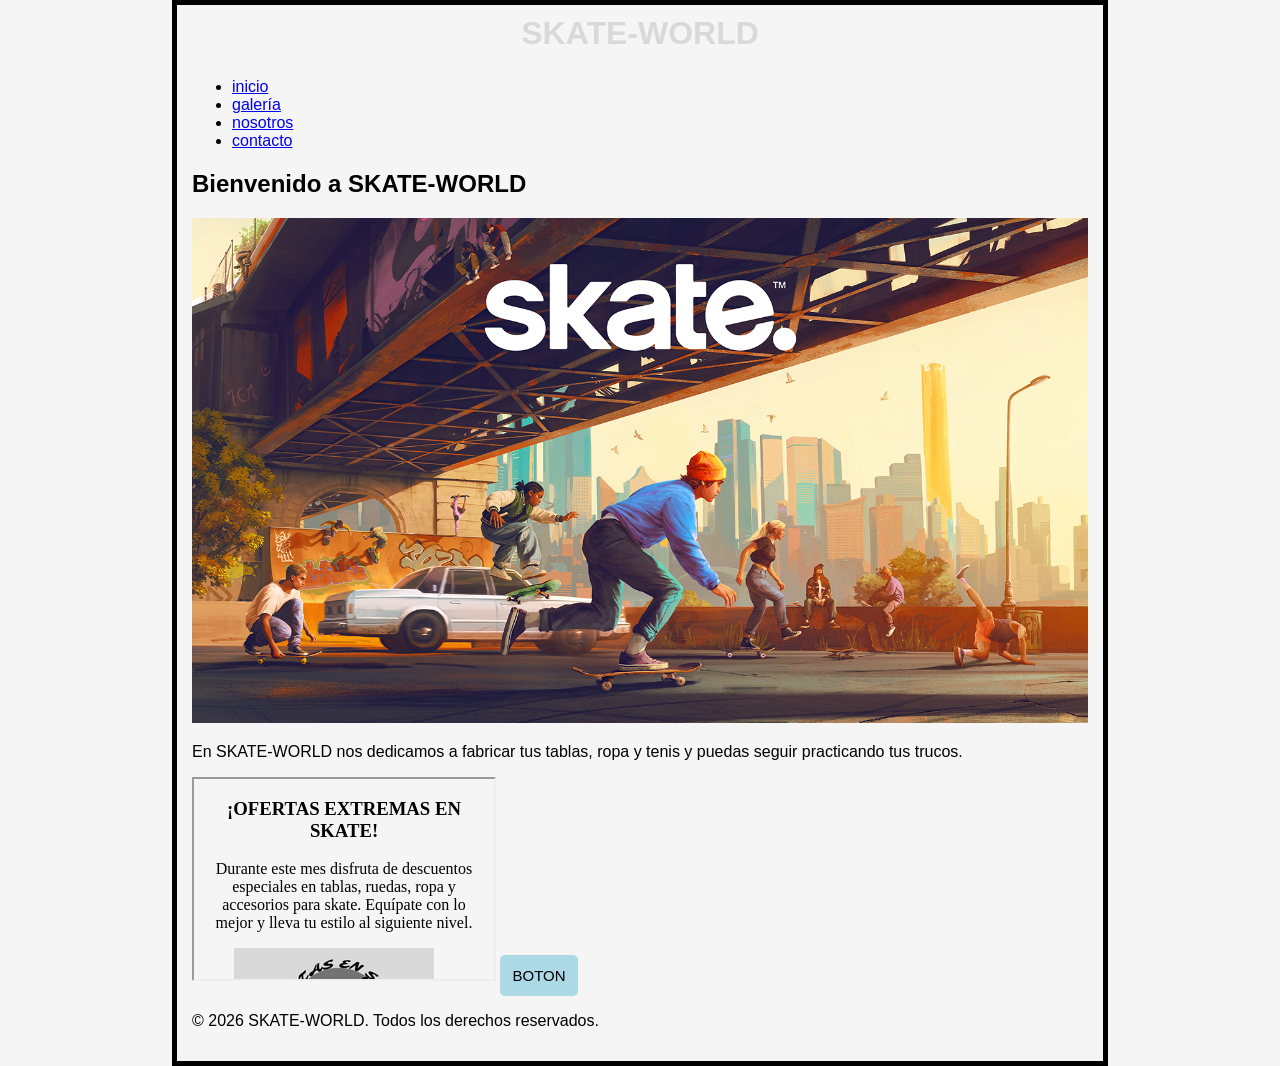
<file: index.html>
<!DOCTYPE html>
<html>
<head>
<meta charset="UTF-8">
<title>SKATE-WORLD</title>
<link rel="stylesheet" href="estiloindex.css">

  <link rel="favicon-16x16.png" type="image/x-icon" href="favicon-16x16.png">
<style>
.testbtn {
  background-color: #ADD8E6;
  color: Black;
  font-size: 15px;
  padding: 12px;
  border: none;
  border-radius: 5px;
  cursor: pointer;
}

.testbtn:hover {
  background-color: #059862;
}
</style>
</head>

<body>

<div>
<h1>SKATE-WORLD</h1>

<ul>
<li><a href="index.html">inicio</a></li>
<li><a href="galeria.html">galería</a></li>
<li><a href="nosotros.html">nosotros</a></li>
<li><a href="contacto.html">contacto</a></li>
</ul>
</div>

<div>
<h2>Bienvenido a SKATE-WORLD</h2>
<img src="skate.jpg"alt="portada"/ width ="100%"A></div>
<p>
En SKATE-WORLD nos dedicamos a fabricar tus tablas, ropa y tenis y puedas seguir practicando tus trucos.
</p>

  <iframe src="Practicapublicidad.html" height="200" width="300" title="Publicidad"></iframe>

<button class="testbtn">BOTON</button>
</div>
</div>

<div>
<p>&copy; 2026 SKATE-WORLD. Todos los derechos reservados.</p>
</div>

</body>
</html>
</file>
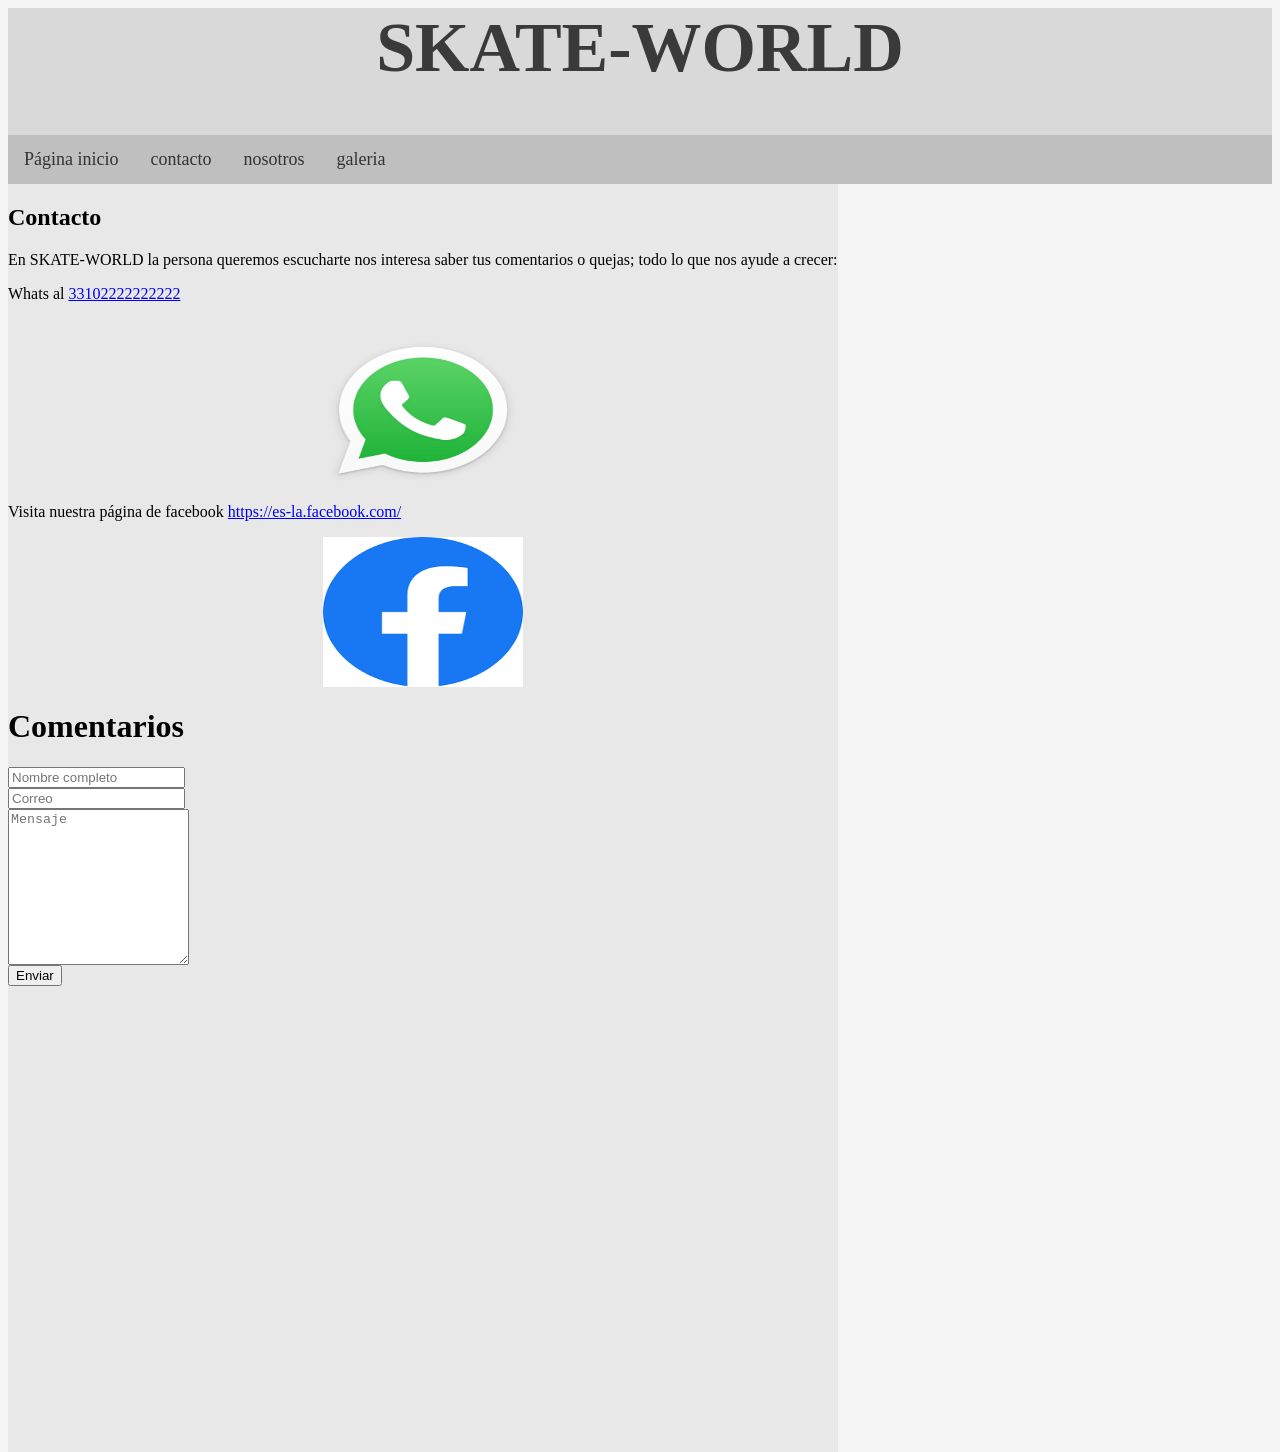
<file: contacto.html>
<html>
   <head>
      <title>Contacto</title>
      <link rel="stylesheet" href="estilocontacto.css">
   </head>
   <body>
      <div id="encabezado">
         <h1>SKATE-WORLD</h1>
         <ul class="navbar">
           <li><a href="index.html">Página inicio</a>
           <li><a href="contacto.html">contacto</a>
           <li><a href="nosotros.html">nosotros</a>
           <li><a href="galeria.html">galeria</a>
         </ul>
      </div>
   <div id="pagina">
    <div id="columna_principal">
    <h2>Contacto</h2>
     <p>En SKATE-WORLD la persona queremos escucharte nos interesa saber tus comentarios o quejas; todo lo que nos ayude a crecer:</p>
     <p>Whats al <a href="https://api.whatsapp.com/send/?phone=%2B52133106666666666&text=Hola &type=phone_number&app_absent=0">33102222222222 </a></p><br>
       <img src="WhatsApp.png" width="200" height="150" alt="teléfono" />
     <p>Visita nuestra página de facebook <a href="https://es-la.facebook.com/">https://es-la.facebook.com/</a></p>
       <img src="facebook.png" width="200" height="150" alt="facebook" />
     <div class="container">
  	<h1>Comentarios</h1>
  	<form action="https://formsubmit.co/9a18297e0f3708ea0a0898d831f4a4d7" method="POST">
    		<div class="form-group"> 
      			<div class="form-row">
        			<div class="col">
          				<input type="text" name="name" class="form-control" placeholder="Nombre completo" required>
        			</div>
        			<div class="col">
          				<input type="email" name="email" class="form-control" placeholder="Correo" required>
        			</div>
      			</div>
    		</div>
    		<div class="form-group">
      			<textarea placeholder="Mensaje" class="form-control" name="message" rows="10" required></textarea>
    		</div>
    			<button type="submit" class="btn btn-lg btn-dark btn-block">Enviar</button>
  	</form>
    </div>
<iframe src="https://www.google.com/maps/embed?pb=!1m18!1m12!1m3!1d3731.9804739015067!2d-103.33163332570315!3d20.711017498617945!2m3!1f0!2f0!3f0!3m2!1i1024!2i768!4f13.1!3m3!1m2!1s0x8428b1b377eed367%3A0xe0db718c830dbd5d!2sSierra%20de%20Tecu%C3%A1n%202165%2C%20San%20El%C3%ADas%2C%2044240%20Guadalajara%2C%20Jal.!5e0!3m2!1ses-419!2smx!4v1780071826985!5m2!1ses-419!2smx" width="600" height="450" style="border:0;" allowfullscreen="" loading="lazy" referrerpolicy="no-referrer-when-downgrade"></iframe>


  </body>
</html>
</file>
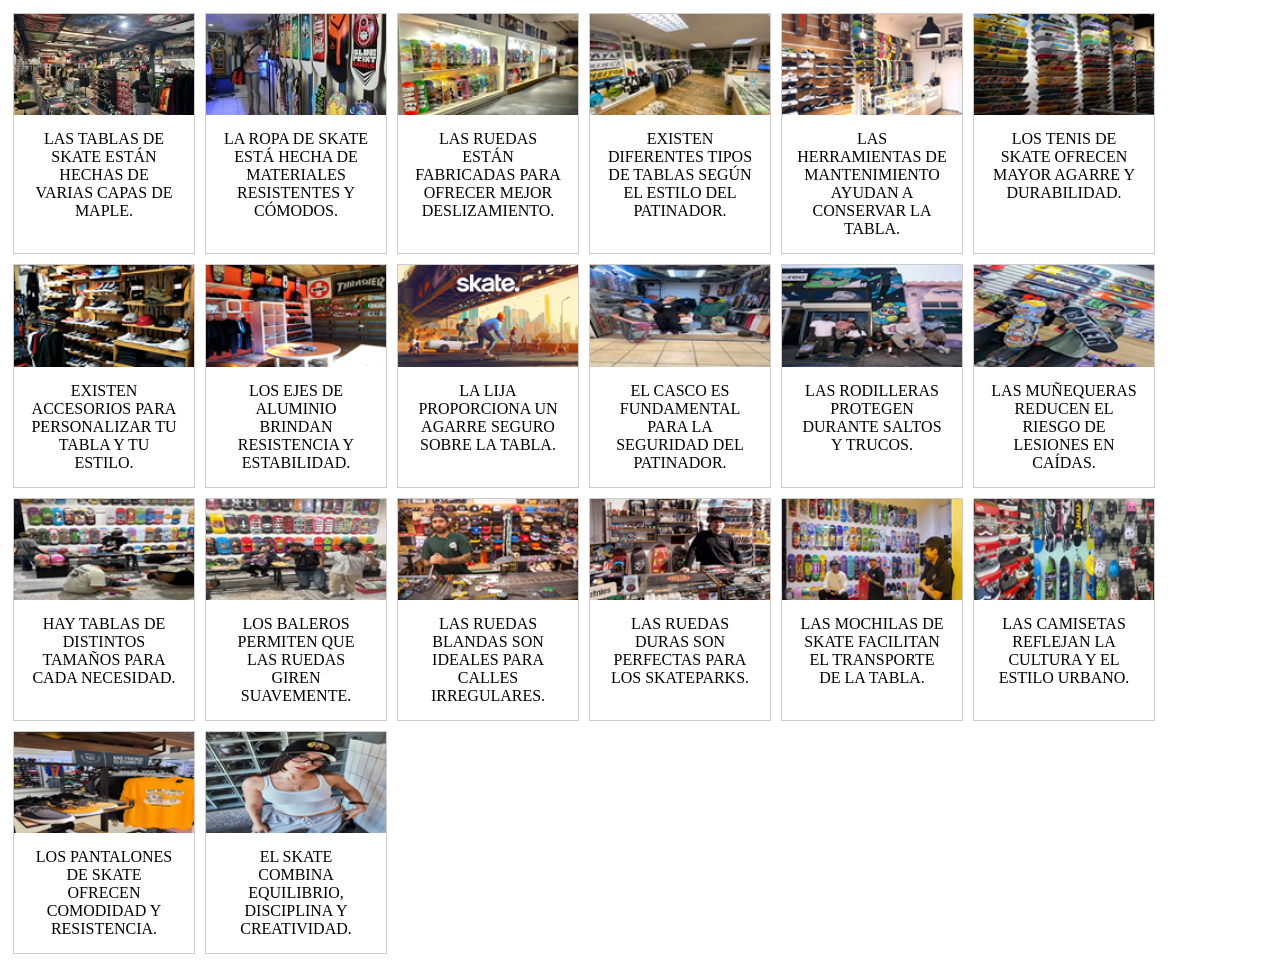
<file: galeria.html>
<html>
<head>

<meta charset="UTF-8">

<title>Galería Skate</title>

<link rel="stylesheet" href="estilogaleria.css"/>

</head>

<body>

<div class="gallery">

<div class="gallery-item">
  <a target="_blank" href="skate 1.png">
    <img src="mini.skate1.png" alt="skate">
  </a>
  <div class="desc">LAS TABLAS DE SKATE ESTÁN HECHAS DE VARIAS CAPAS DE MAPLE.</div>
</div>

<div class="gallery-item">
  <a target="_blank" href="skate2.png">
    <img src="mini.skate2.png" alt="skate">
  </a>
  <div class="desc">LA ROPA DE SKATE ESTÁ HECHA DE MATERIALES RESISTENTES Y CÓMODOS.</div>
</div>

<div class="gallery-item">
  <a target="_blank" href="skate 3.png">
    <img src="mini.skate 3.png" alt="skate">
  </a>
  <div class="desc">LAS RUEDAS ESTÁN FABRICADAS PARA OFRECER MEJOR DESLIZAMIENTO.</div>
</div>

<div class="gallery-item">
  <a target="_blank" href="skate 4.png">
    <img src="mini.skate 4.png" alt="skate">
  </a>
  <div class="desc">EXISTEN DIFERENTES TIPOS DE TABLAS SEGÚN EL ESTILO DEL PATINADOR.</div>
</div>

<div class="gallery-item">
  <a target="_blank" href="skate 5.png">
    <img src="mini.skate 5.png" alt="skate">
  </a>
  <div class="desc">LAS HERRAMIENTAS DE MANTENIMIENTO AYUDAN A CONSERVAR LA TABLA.</div>
</div>

<div class="gallery-item">
  <a target="_blank" href="skate 6.png">
    <img src="mini.skate 6.png" alt="skate">
  </a>
  <div class="desc">LOS TENIS DE SKATE OFRECEN MAYOR AGARRE Y DURABILIDAD.</div>
</div>

<div class="gallery-item">
  <a target="_blank" href="skate 7.png">
    <img src="mini.skate 7.png" alt="skate">
  </a>
  <div class="desc">EXISTEN ACCESORIOS PARA PERSONALIZAR TU TABLA Y TU ESTILO.</div>
</div>

<div class="gallery-item">
  <a target="_blank" href="skate 8.png">
    <img src="mini.skate 8.png" alt="skate">
  </a>
  <div class="desc">LOS EJES DE ALUMINIO BRINDAN RESISTENCIA Y ESTABILIDAD.</div>
</div>

<div class="gallery-item">
  <a target="_blank" href="skate.png">
    <img src="mini.skate.png" alt="skate">
  </a>
  <div class="desc">LA LIJA PROPORCIONA UN AGARRE SEGURO SOBRE LA TABLA.</div>
</div>

<div class="gallery-item">
  <a target="_blank" href="skate 10.png">
    <img src="mini.skate 10.png" alt="skate">
  </a>
  <div class="desc">EL CASCO ES FUNDAMENTAL PARA LA SEGURIDAD DEL PATINADOR.</div>
</div>

<div class="gallery-item">
  <a target="_blank" href="skate 11.png">
    <img src="mini.skate 11.png" alt="skate">
  </a>
  <div class="desc">LAS RODILLERAS PROTEGEN DURANTE SALTOS Y TRUCOS.</div>
</div>

<div class="gallery-item">
  <a target="_blank" href="skate 12.png">
    <img src="mini.skate 12.png" alt="skate">
  </a>
  <div class="desc">LAS MUÑEQUERAS REDUCEN EL RIESGO DE LESIONES EN CAÍDAS.</div>
</div>

<div class="gallery-item">
  <a target="_blank" href="skate 13.png">
    <img src="mini.skate 13.png" alt="skate">
  </a>
  <div class="desc">HAY TABLAS DE DISTINTOS TAMAÑOS PARA CADA NECESIDAD.</div>
</div>

<div class="gallery-item">
  <a target="_blank" href="skates 14.png">
    <img src="mini.skates 14.png" alt="skate">
  </a>
  <div class="desc">LOS BALEROS PERMITEN QUE LAS RUEDAS GIREN SUAVEMENTE.</div>
</div>

<div class="gallery-item">
  <a target="_blank" href="skates 15.png">
    <img src="mini.skates 15.png" alt="skate">
  </a>
  <div class="desc">LAS RUEDAS BLANDAS SON IDEALES PARA CALLES IRREGULARES.</div>
</div>

<div class="gallery-item">
  <a target="_blank" href="skates 16.png">
    <img src="mini.skates 16.png" alt="skate">
  </a>
  <div class="desc">LAS RUEDAS DURAS SON PERFECTAS PARA LOS SKATEPARKS.</div>
</div>

<div class="gallery-item">
  <a target="_blank" href="skates 17.png">
    <img src="mini.skates 17.png" alt="skate">
  </a>
  <div class="desc">LAS MOCHILAS DE SKATE FACILITAN EL TRANSPORTE DE LA TABLA.</div>
</div>

<div class="gallery-item">
  <a target="_blank" href="skates 18.png">
    <img src="mini.skates 18.png" alt="skate">
  </a>
  <div class="desc">LAS CAMISETAS REFLEJAN LA CULTURA Y EL ESTILO URBANO.</div>
</div>

<div class="gallery-item">
  <a target="_blank" href="skate 19.png">
    <img src="mini.skate 19.png" alt="skate">
  </a>
  <div class="desc">LOS PANTALONES DE SKATE OFRECEN COMODIDAD Y RESISTENCIA.</div>
</div>

<div class="gallery-item">
  <a target="_blank" href="skates 20.png">
    <img src="mini.skates 20.png" alt="skate">
  </a>
  <div class="desc">EL SKATE COMBINA EQUILIBRIO, DISCIPLINA Y CREATIVIDAD.</div>
</div>

</div>

</body>
</html>
</file>
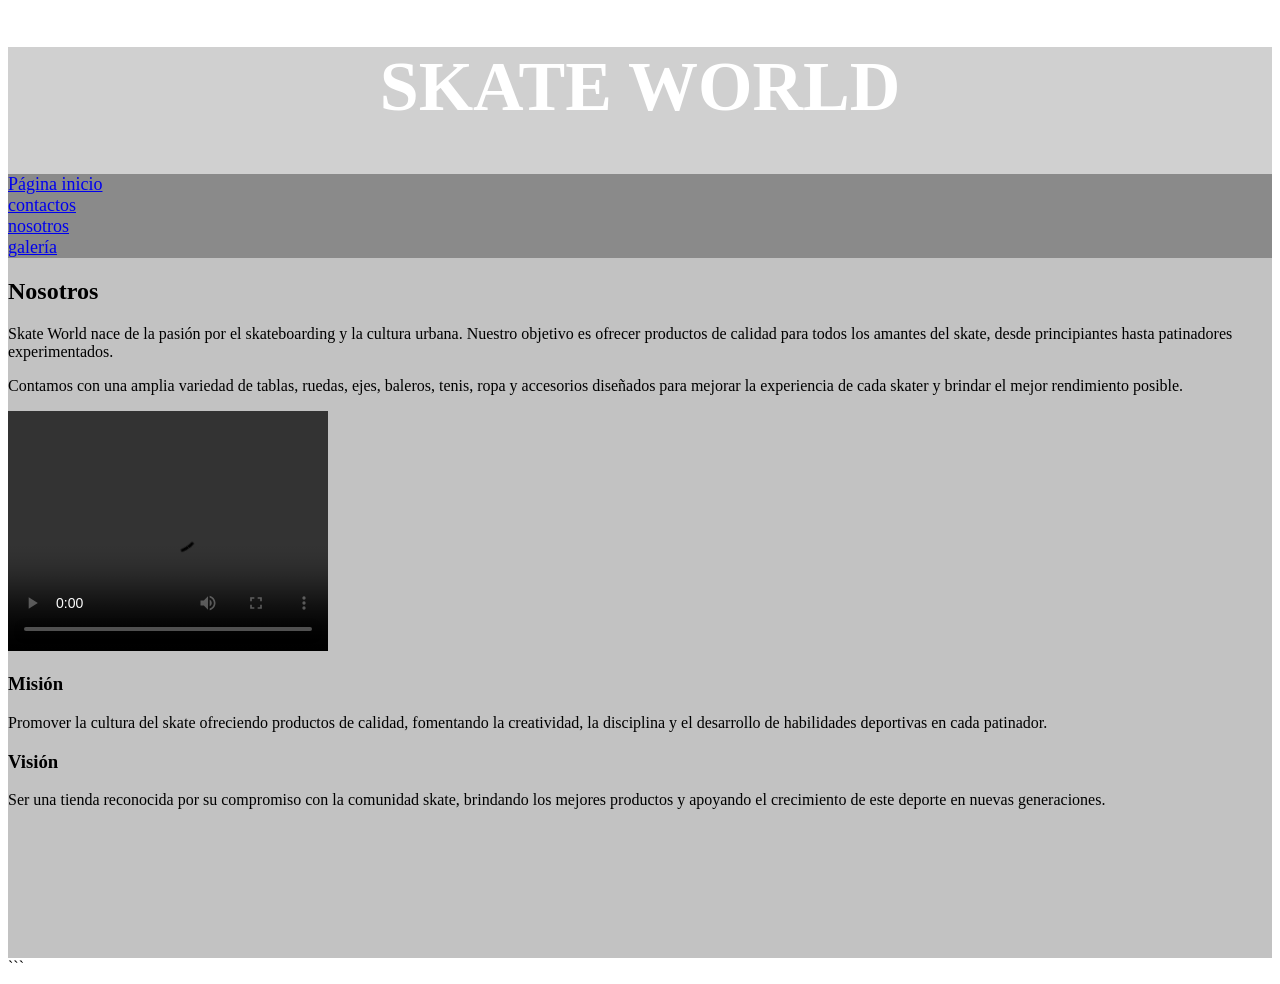
<file: nosotros.html>
<!DOCTYPE html>
<html lang="es">

<head>
<meta charset="UTF-8">
<title>nosotros</title>
<link rel="stylesheet" href="estilonosotrosc.css"/>
<meta name="viewport" content="width=device-width, initial-scale=1">
</head>

<body>

<div id="encabezado">

<h1>SKATE WORLD</h1>

<ul class="navbar">
<li><a href="index.html">Página inicio</a></li>
<li><a href="contacto.html">contactos</a></li>
<li><a href="nosotros.html">nosotros</a></li>
<li><a href="galeria.html">galería</a></li>
</ul>

</div>

<div id="pagina">

<div id="columna_principal">

<h2>Nosotros</h2>

<p>
Skate World nace de la pasión por el skateboarding y la cultura urbana. Nuestro objetivo es ofrecer productos de calidad para todos los amantes del skate, desde principiantes hasta patinadores experimentados.
</p>

<p>
Contamos con una amplia variedad de tablas, ruedas, ejes, baleros, tenis, ropa y accesorios diseñados para mejorar la experiencia de cada skater y brindar el mejor rendimiento posible.
</p>

<video width="320" height="240" controls>
<source src="lv_0_20260520230526.mp4" type="video/mp4">
Tu navegador no soporta videos HTML5.
</video>

<h3>Misión</h3>

<p>
Promover la cultura del skate ofreciendo productos de calidad, fomentando la creatividad, la disciplina y el desarrollo de habilidades deportivas en cada patinador.
</p>

<h3>Visión</h3>

<p>
Ser una tienda reconocida por su compromiso con la comunidad skate, brindando los mejores productos y apoyando el crecimiento de este deporte en nuevas generaciones.
</p>

</div>

</div>

</body>
</html>
```
</file>
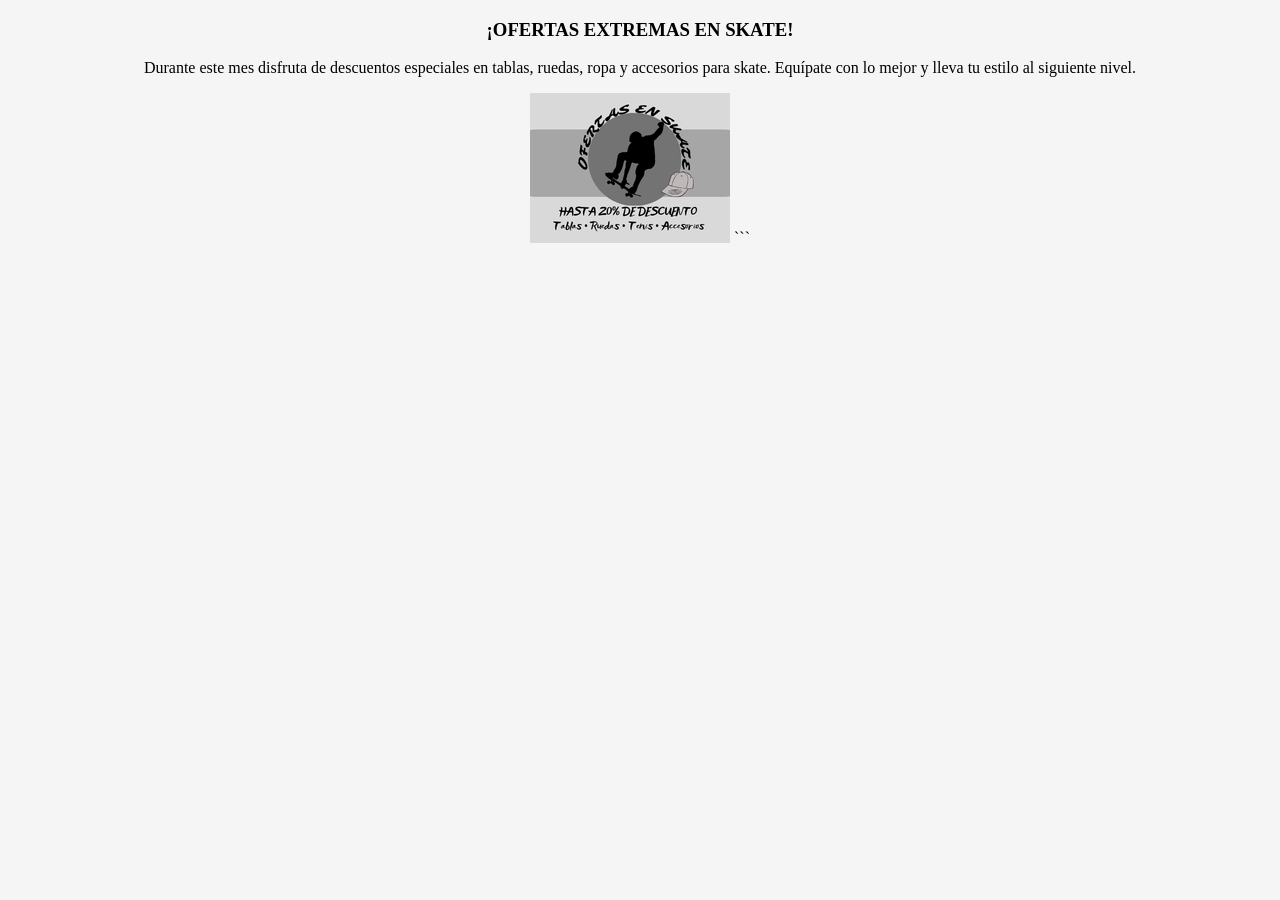
<file: Practicapublicidad.html>
<!DOCTYPE html>
<html lang="es">

<head>
<meta charset="UTF-8">
<title>Anuncio Skate</title>
</head>

<body style="background-color: #f5f5f5; text-align:center;">

<h3>¡OFERTAS EXTREMAS EN SKATE!</h3>

<p>
Durante este mes disfruta de descuentos especiales en tablas, ruedas, ropa y accesorios para skate. Equípate con lo mejor y lleva tu estilo al siguiente nivel.
</p>

<img src="ANUNCIO.png" width="200" height="150" alt="anuncio skate">

</body>
</html>
```
</file>
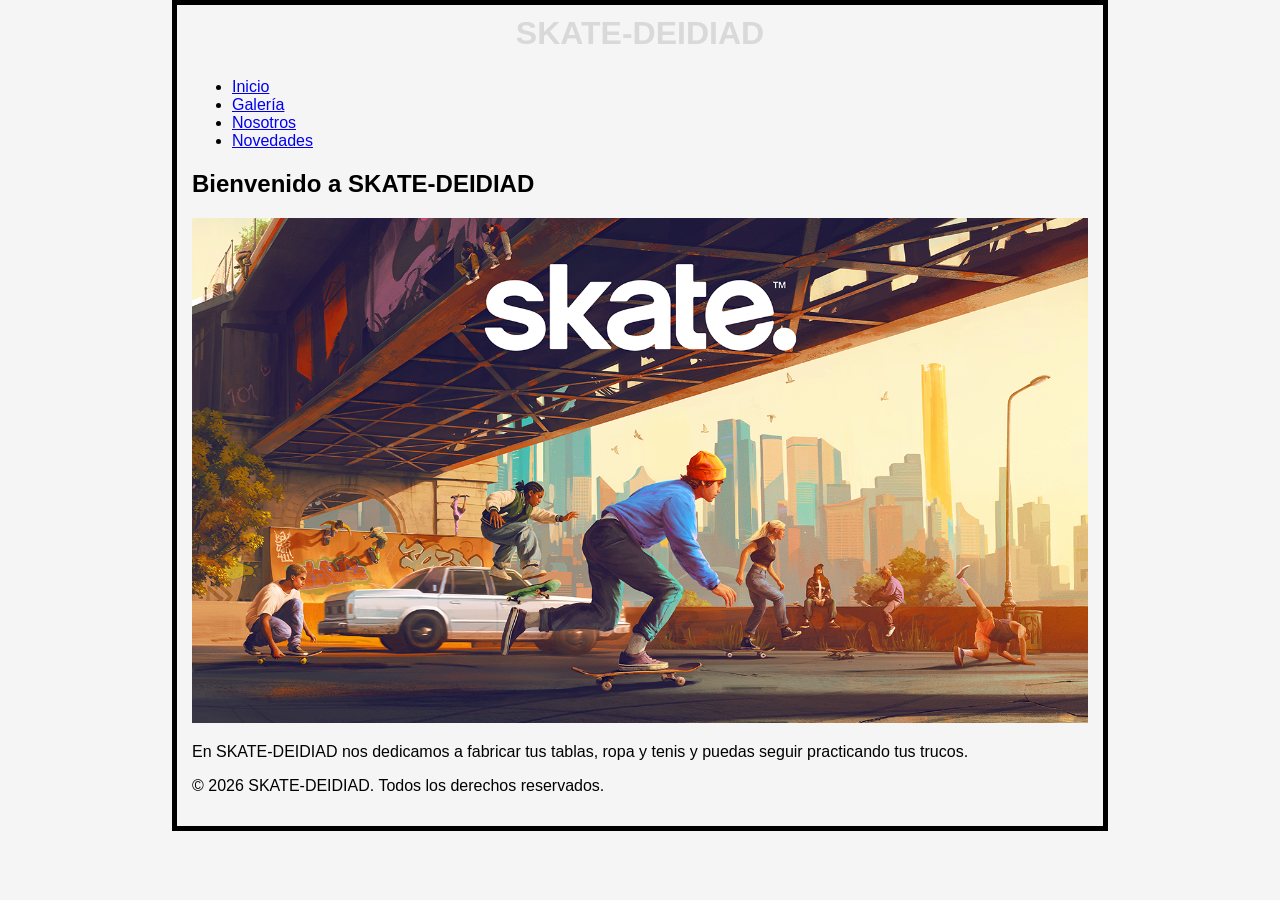
<file: skatedeidad.html>
<!DOCTYPE html>
<html>
<head>
<meta charset="UTF-8">
<title>SKATE-DEIDAD</title>
<link rel="stylesheet" href="estiloindex.css">
</head>

<body>

<div>
<h1>SKATE-DEIDIAD</h1>

<ul>
<li><a href="index.html">Inicio</a></li>
<li><a href="galeria.html">Galería</a></li>
<li><a href="nosotros.html">Nosotros</a></li>
<li><a href="novedades.html">Novedades</a></li>
</ul>
</div>

<div>
<h2>Bienvenido a SKATE-DEIDIAD</h2>
<img src="skate.jpg"alt="portada"/ width ="100%"A></div>
<p>
En SKATE-DEIDIAD nos dedicamos a fabricar tus tablas, ropa y tenis y puedas seguir practicando tus trucos.
</p>

</div>

<div>
<p>&copy; 2026 SKATE-DEIDIAD. Todos los derechos reservados.</p>
</div>

</body>
</html>
</file>
<file: estiloindex.css>
html {
background-color #333333;
font-family: "Open Sans", sans-serif;
margin: 0;
padding: 0;
box-sizing: border-box;
}

body {
width: 70%;
margin: 0 auto;
background-color: #f5f5f5;
padding: 0 15px 15px 15px;
border: 5px solid black;
}


h1 {
text-align: center;
margin: 0;
padding: 10px 0;
color: #d9d9d9;
}

p{
color: black;
}
li{
color: black;
 }
}

@media only screen and (max-width:400px){
h1 {
font-size: 2vw;
text-align:center;
margin: 0;
padding: 10px 0;
color:#bfbfbf;
tex-shadow: 3px 3px 1px black;
}

p{
 font-size:   1vw;
}

li{
   font-size: 1vw;
 }
}

@media only screen and (max-width:401px) and (max-width:1980){
h1 {
font-size: 5vw;
text-align:center;
margin: 0;
padding: 20px 0;
color:#e8e8e8;
tex-shadow: 3px 3px 1px black;
}

p{
  font-size 3vw;
}

li {
  font-size 3vw;
  }
 }
</file>
<file: estilocontacto.css>
html {
 margin: 0;
 padding: 0;
 box-sizing: border-box;
}

body{
 background-color: #f5f5f5;
}

div#encabezado {
  background-color: #d9d9d9;
  text-align: center;
  font-size: 35px;
  color: #3a3a3a;
  height: auto;
}

div#columna_principal{
 float: left;
 background-color: #e8e8e8;
}

.navbar {
  margin: 0px;
  padding: 0px;
  text-align: left;
  font-size: 18px;
  list-style-type: none;
  height: auto;
  background-color: #bfbfbf;
}

ul {
  list-style-type: none;
  margin: 0;
  padding: 0;
  overflow: hidden;
}

ul li {
  float: left;
}

ul li a {
  display: block;
  color: #333333;
  text-align: center;
  padding: 14px 16px;
  text-decoration: none;
}

ul li a:hover {
  background-color: #8f8f8f;
  color: white;
}

img {
  display: block;
  margin: 0 auto;
}
</file>
<file: estilogaleria.css>
div.gallery {
    display: flex;
    flex-wrap: wrap;
    justify-content: flex-start;
}

div.gallery-item {
    margin: 5px;
    border: 1px solid #ccc;
    width: 180px;
}

div.gallery-item:hover {
    border: 1px solid #777;
}

div.gallery-item img {
    width: 100%;
    height: auto;
}

div.gallery-item div.desc {
    padding: 15px;
    text-align: center;
}
</file>
<file: estilonosotrosc.css>
#encabezado {
  background-color: #d0d0d0;
  text-align: center;
  font-size: 35px;
  color: white;
  height: auto;
}

.navbar {
  margin: 0;
  padding: 0;
  text-align: left;
  font-size: 18px;
  list-style-type: none;
  height: auto;
  background-color: #8a8a8a;
}

#columna_principal {
  float: left;
  width: 100%;
  height: 700px;
  background-color: #c2c2c2;
}
</file>
